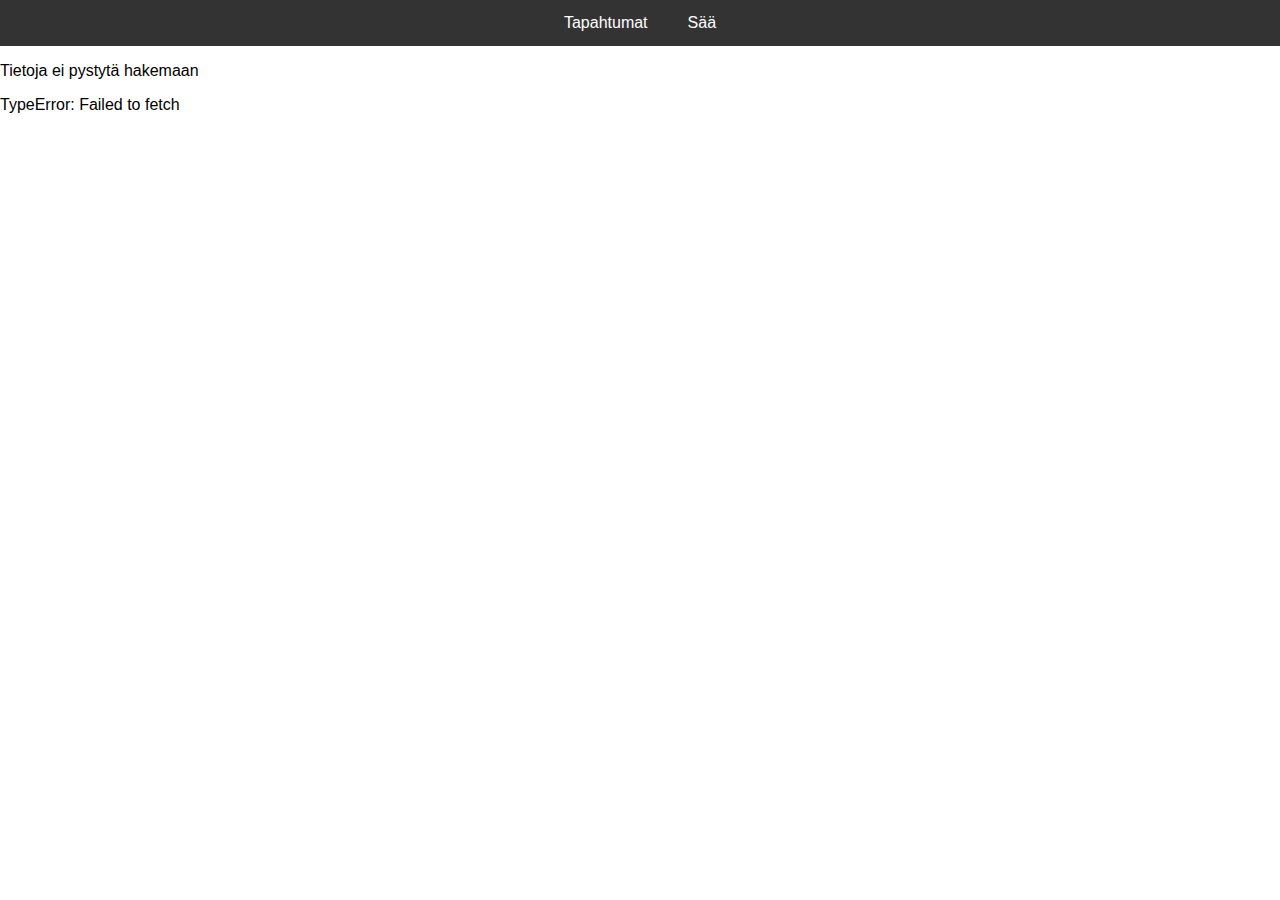
<file: index.html>
<!DOCTYPE html>
<html lang="fi">
<head>
    <meta charset="UTF-8">
    <meta name="viewport" content="width=device-width, initial-scale=1.0">
    <title>Tampereen tapahtumat</title>
    <link rel="stylesheet" href="styles.css"> <!--Tyylitiedosto-->
</head>
<body>
    <nav>
        <ul>
            <li><a href="index.html">Tapahtumat</a></li>
            <li><a href="saa.html">Sää</a></li>
        </ul>
    </nav>
    <header>
    </header>
    <div id="vastaus"></div> <!-- Tähän tiedot haetaan ja tulostetaan-->
    <script src="tapahtumat.js"></script> <!--Javascript tiedoston linkitys-->
</body>
</html>
</file>
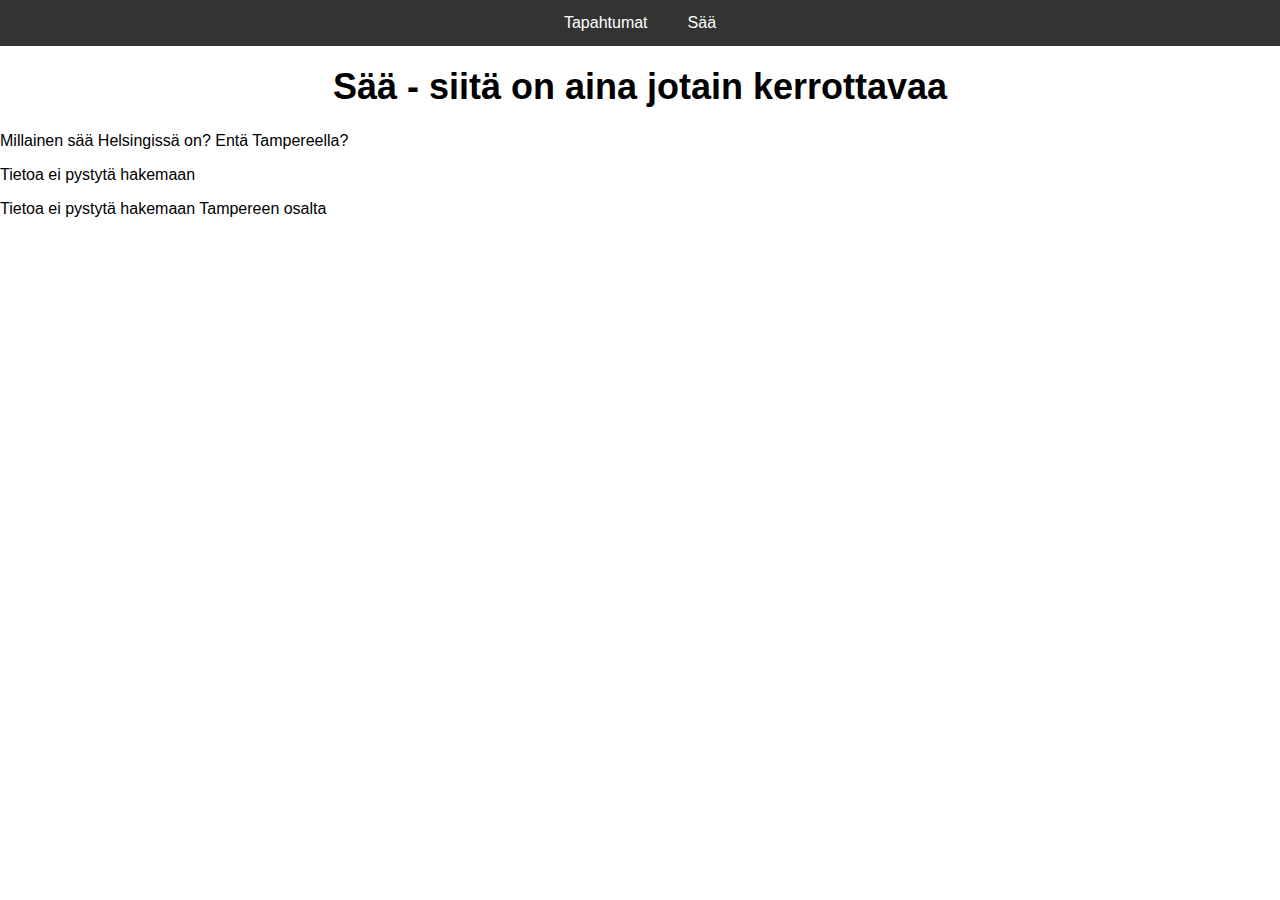
<file: saa.html>
<!DOCTYPE html>
<html lang="fi">
<head>
    <meta charset="UTF-8">
    <meta name="viewport" content="width=device-width, initial-scale=1.0">
    <title>Sää tiedot</title>
    <link rel="stylesheet" href="styles.css"> <!--Tyylitiedosto-->
</head>
<body>
    <!--Navi palkki-->
    <nav>
        <ul>
            <li><a href="index.html">Tapahtumat</a></li>
            <li><a href="saa.html">Sää</a></li>
        </ul>
    </nav>
    <!--Otsikot-->
    <header>
        <h1>Sää - siitä on aina jotain kerrottavaa</h1>
        <p>Millainen sää Helsingissä on? Entä Tampereella?</p>
    </header>
    <div id="vastaus"></div> <!-- Tähän tiedot haetaan ja tulostetaan-->
    <script src="saa.js"></script> <!--Javascript tiedoston linkitys-->
</body>
</html>
</file>
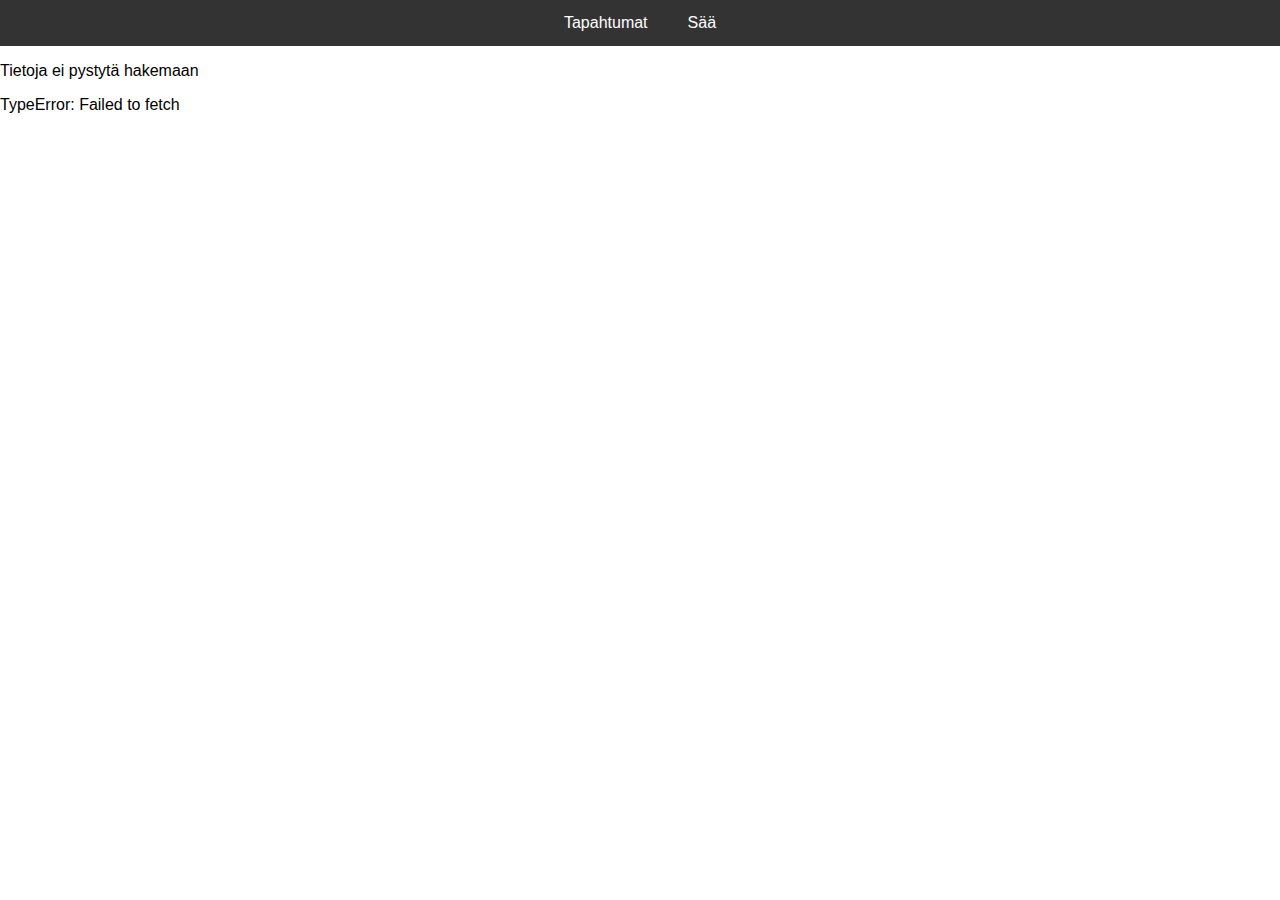
<file: tapahtumat.html>
<!DOCTYPE html>
<html lang="fi">
<head>
    <meta charset="UTF-8">
    <meta name="viewport" content="width=device-width, initial-scale=1.0">
    <title>Tampereen tapahtumat</title>
    <link rel="stylesheet" href="styles.css"> <!--Tyylitiedosto-->
</head>
<body>
    <nav>
        <ul>
            <li><a href="tapahtumat.html">Tapahtumat</a></li>
            <li><a href="saa.html">Sää</a></li>
        </ul>
    </nav>
    <header>
    </header>
    <div id="vastaus"></div> <!-- Tähän tiedot haetaan ja tulostetaan-->
    <script src="tapahtumat.js"></script> <!--Javascript tiedoston linkitys-->
</body>
</html>
</file>
<file: styles.css>
/* Perustyyli kaikille laitteille */
body {
  font-family: Arial, sans-serif;
  margin: 0;
  padding: 0;
}
/* Navipalkin muokkausta varten */
nav ul {
  list-style-type: none;
  margin: 0;
  padding: 0;
  display: flex;
  justify-content: center;
  background-color: #333;
}

nav ul li {
  margin: 0;
  padding: 0;
}

nav ul li a {
  display: block;
  padding: 14px 20px;
  text-align: center;
  color: white;
  text-decoration: none;
}

nav ul li a:hover {
  background-color: #111;
}

/* Otsikkotyyli */
header h1 {
  text-align: center;
  margin-top: 20px;
  font-size: 36px;
}

/* Responsiivinen navigaatio pienille laitteille */
@media (max-width: 768px) {
  nav ul {
      flex-direction: column; /* Muuttaa navigoinnin pystysuuntaiseksi */
  }

  nav ul li {
      width: 100%; /* Asettaa linkit täyteen leveyteen pienemmillä näytöillä */
  }

  header h1 {
      font-size: 24px; /* Pienempi fonttikoko pienillä näytöillä */
  }

  #vastaus {
      padding: 10px;
  }
}

/* Responsiivisuus tableteille */
@media (max-width: 1024px) {
  header h1 {
      font-size: 28px;
  }

  #vastaus {
      padding: 15px;
  }
}
</file>
